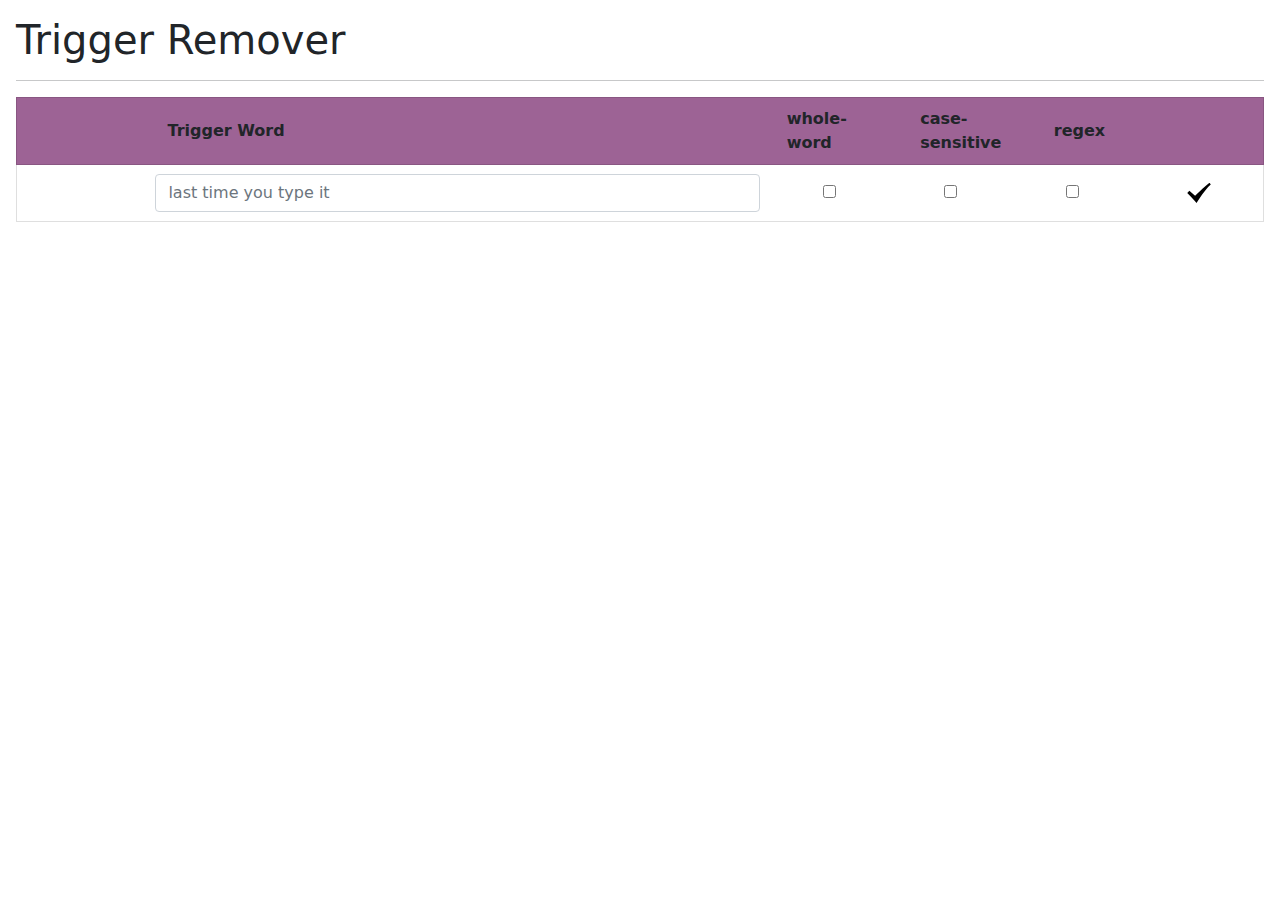
<file: list-editor.html>
<!DOCTYPE html>
<html lang="en">
<head>
    <meta charset="UTF-8">
    <meta name="viewport" content="width=device-width, initial-scale=1.0">
    <title>TriggerRemover List Editor</title>
    <link href="assets/css/bootstrap.min.css" rel="stylesheet" />
    <link href="assets/css/list-editor.css" rel="stylesheet" />
</head>
<body class="p-3">

    <h1>Trigger Remover</h1>
    <hr>
    
    <table id="triggerList" style="width: 100%">
    </table>

    <script src="assets/js/lib/browser-polyfill.min.js"></script>
    <script src="assets/js/lib/jquery.min.js"></script>
    <script src="assets/js/trigger-remover.js"></script>
    <script src="assets/js/lib/utf-8-base64.js"></script>
    <script src="assets/js/pages/list-editor.js"></script>
 </body>
</file>
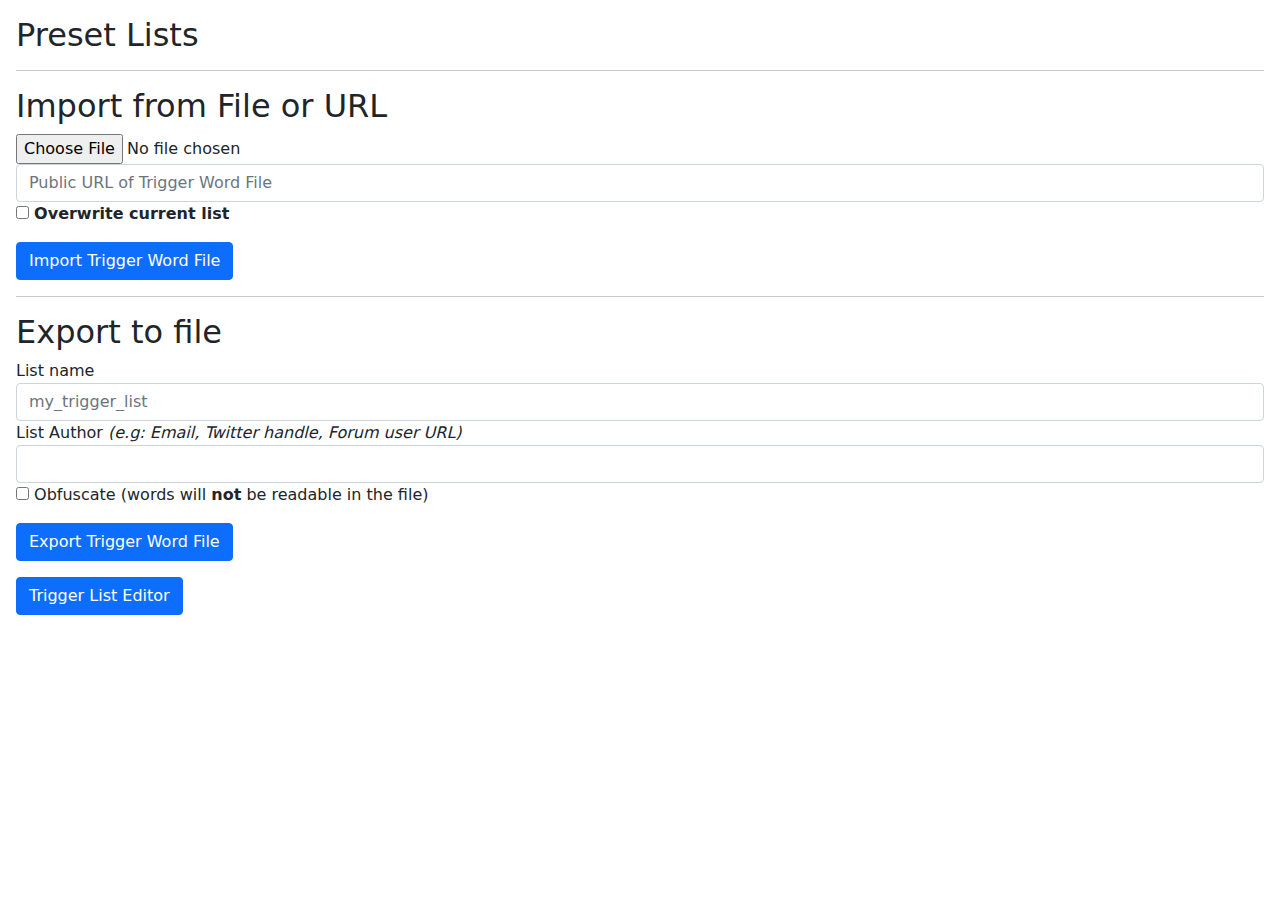
<file: options.html>
<!DOCTYPE html>
<html lang="en">
<head>
    <meta charset="UTF-8">
    <meta name="viewport" content="width=device-width, initial-scale=1.0">
    <title>TriggerRemover Options</title>
    <link href="assets/css/bootstrap.min.css" rel="stylesheet" />
</head>
<body class="p-3">

<!--
    <h1>TriggerRemover Options</h1>
    <hr>
 -->    
    <h2>Preset Lists</h2>
    <div id="preset-lists"></div>
    <hr>
    <form id="import">
        <h2>Import from File or URL</h2>
        <div class="form-group">

            <input type="file" id="trigger_list_file">
            <div class="form-group">
                <input type="text" class="form-control" name="trigger_list_url" id="trigger_list_url" placeholder="Public URL of Trigger Word File" />
            </div>
            <input type="checkbox" name="overwrite_trigger_list" id="overwrite_trigger_list" value="overwrite_trigger_list">
            <label><b> Overwrite current list</b></label>
        </div>
        <button type="submit" class="btn btn-primary mt-3">
            Import Trigger Word File
        </button>
    </form>
    <hr>
    <form id="export">
        <h2>Export to file</h2>
        <div class="form-group">
            <label for="list_name">List name</label>
            <input type="text" class="form-control" name="list_name" id="list_name" placeholder="my_trigger_list" required />
        </div>

        <div class="form-group">
            <label for="list_author"> List Author <i>(e.g: Email, Twitter handle, Forum user URL) </i></label>
            <input type="text" class="form-control" name="list_author" id="list_author" placeholder="" />
        </div>

        <input type="checkbox" name="obfuscate_trigger_list" id="obfuscate_trigger_list" value="obfuscate_trigger_list">
        <label> Obfuscate (words will <b>not</b> be readable in the file)</label>

        <br>
        <button type="submit" class="btn btn-primary mt-3">
            Export Trigger Word File
        </button>
    </form>

    <a href="/list-editor.html" target="_blank">
    <button type="submit" id="list-editor" class="btn btn-primary mt-3 center">
        Trigger List Editor
    </button>
    </a>

    <script src="assets/js/lib/browser-polyfill.min.js"></script>
    <script src="assets/js/lib/jquery.min.js"></script>
    <script src="assets/js/lib/utf-8-base64.js"></script>
    <script src="assets/js/trigger-remover.js"></script>
    <script src="assets/js/pages/options.js"></script>

</body>
</html>
</file>
<file: assets/css/list-editor.css>
tr:hover{
 background:#D3ADD2;
}

tr.header {
 background:#7E3274C2;
}
</file>
